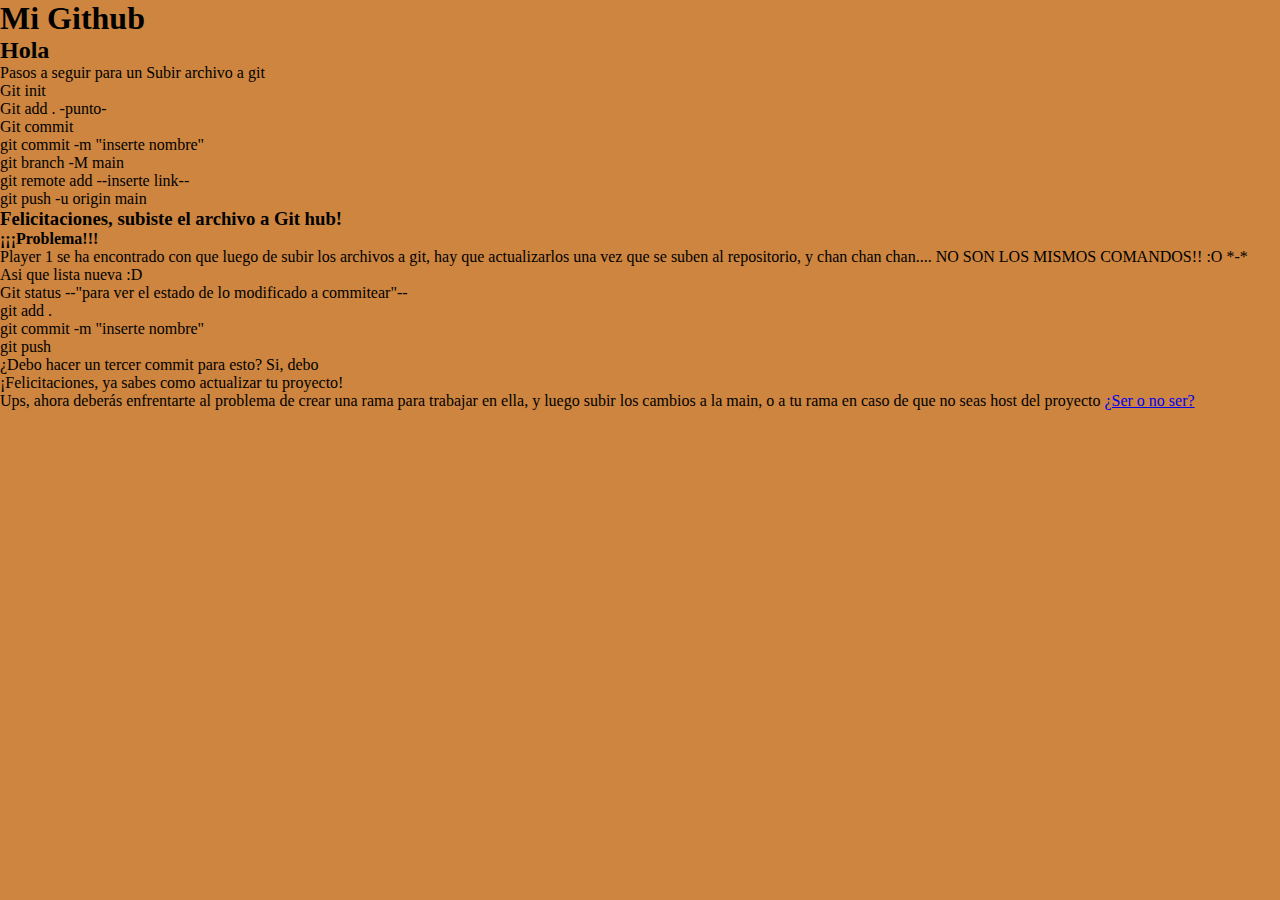
<file: index.html>
<!DOCTYPE html>
<html lang="en">
  <head>
    <meta charset="UTF-8" />
    <meta name="viewport" content="width=device-width, initial-scale=1.0" />
    <link rel="stylesheet" href="styles.css" />
    <title>Document</title>
  </head>
  <body>
    <h1>Mi Github</h1>
    <h2>Hola</h2>
    <ul>
      Pasos a seguir para un Subir archivo a git
      <ol>
        Git init
      </ol>
      <ol>
        Git add . -punto-
      </ol>
      <ol>
        Git commit
      </ol>
      <ol>
        git commit -m "inserte nombre"
      </ol>
      <ol>
        git branch -M main
      </ol>
      <ol>
        git remote add --inserte link--
      </ol>
      <ol>
        git push -u origin main
      </ol>
      <h3>Felicitaciones, subiste el archivo a Git hub!</h3>

      <h4>¡¡¡Problema!!!</h4>
      <div class="box"></div>
      <p>
        Player 1 se ha encontrado con que luego de subir los archivos a git, hay
        que actualizarlos una vez que se suben al repositorio, y chan chan
        chan.... NO SON LOS MISMOS COMANDOS!! :O *-*
      </p>
      <p>Asi que lista nueva :D</p>
      <ol>
        <li>
          Git status --"para ver el estado de lo modificado a commitear"--
        </li>
        <li>git add .</li>
        <li>git commit -m "inserte nombre"</li>
        <li>git push</li>
        <div>¿Debo hacer un tercer commit para esto? Si, debo</div>
        ¡Felicitaciones, ya sabes como actualizar tu proyecto!
      </ol>
      <main>
        <p>
          Ups, ahora deberás enfrentarte al problema de crear una rama para
          trabajar en ella, y luego subir los cambios a la main, o a tu rama en
          caso de que no seas host del proyecto
          <a href="cart.html">¿Ser o no ser? </a>
        </p>
      </main>
    </ul>
  </body>
</html>
</file>
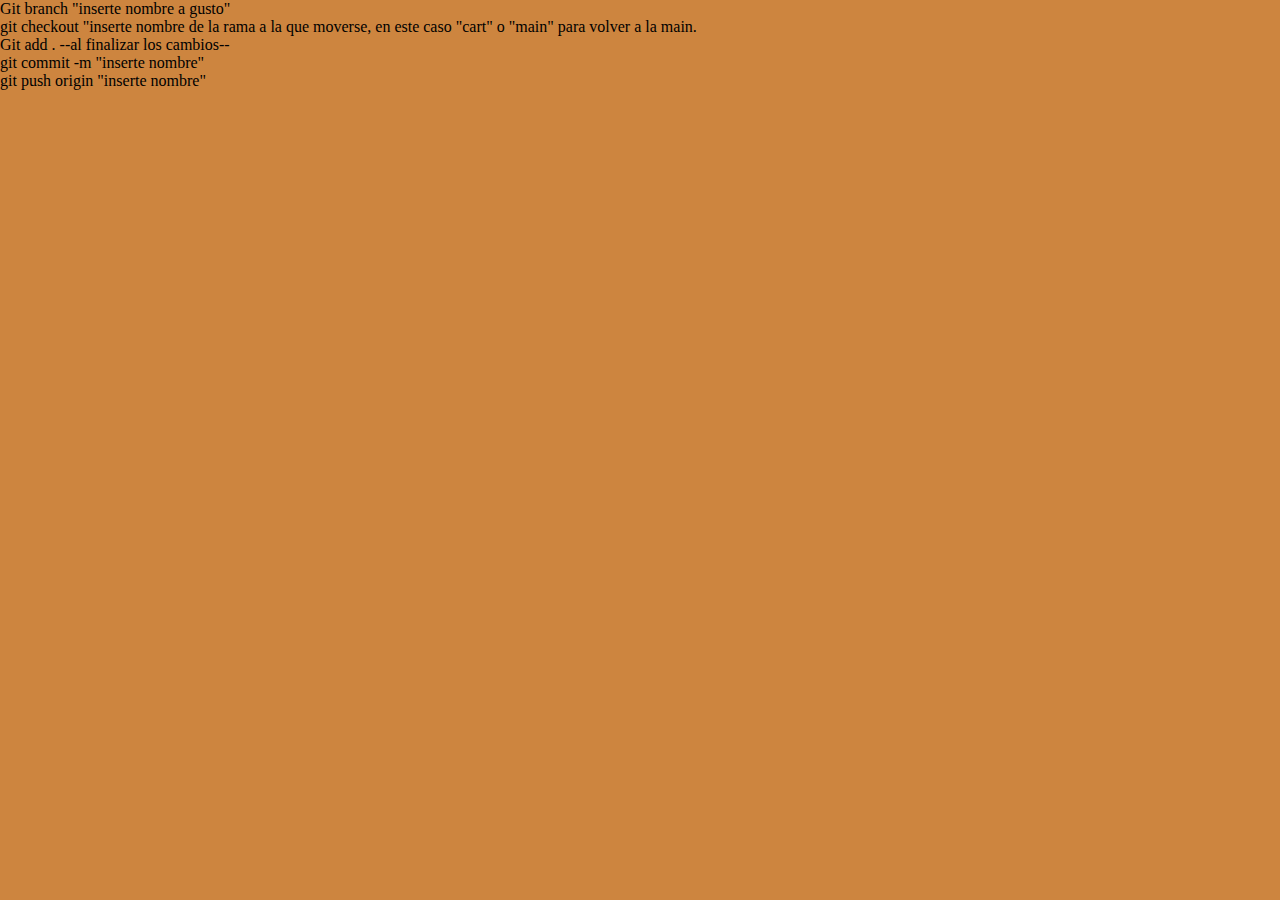
<file: cart.html>
<!DOCTYPE html>
<html lang="en">
  <head>
    <meta charset="UTF-8" />
    <meta name="viewport" content="width=device-width, initial-scale=1.0" />
    <link rel="stylesheet" href="styles.css" />
    <title>Document</title>
  </head>
  <body>
    <ol>
      Git branch "inserte nombre a gusto"
    </ol>
    <ol>
      git checkout "inserte nombre de la rama a la que moverse, en este caso
      "cart" o "main" para volver a la main.
    </ol>
    <ol>
      Git add . --al finalizar los cambios--
    </ol>
    <ol>
      git commit -m "inserte nombre"
    </ol>
    <ol>
      git push origin "inserte nombre"
    </ol>
  </body>
</html>
</file>
<file: styles.css>
* {
  padding: 0;
  margin: 0;
  background-color: peru;
}
</file>
